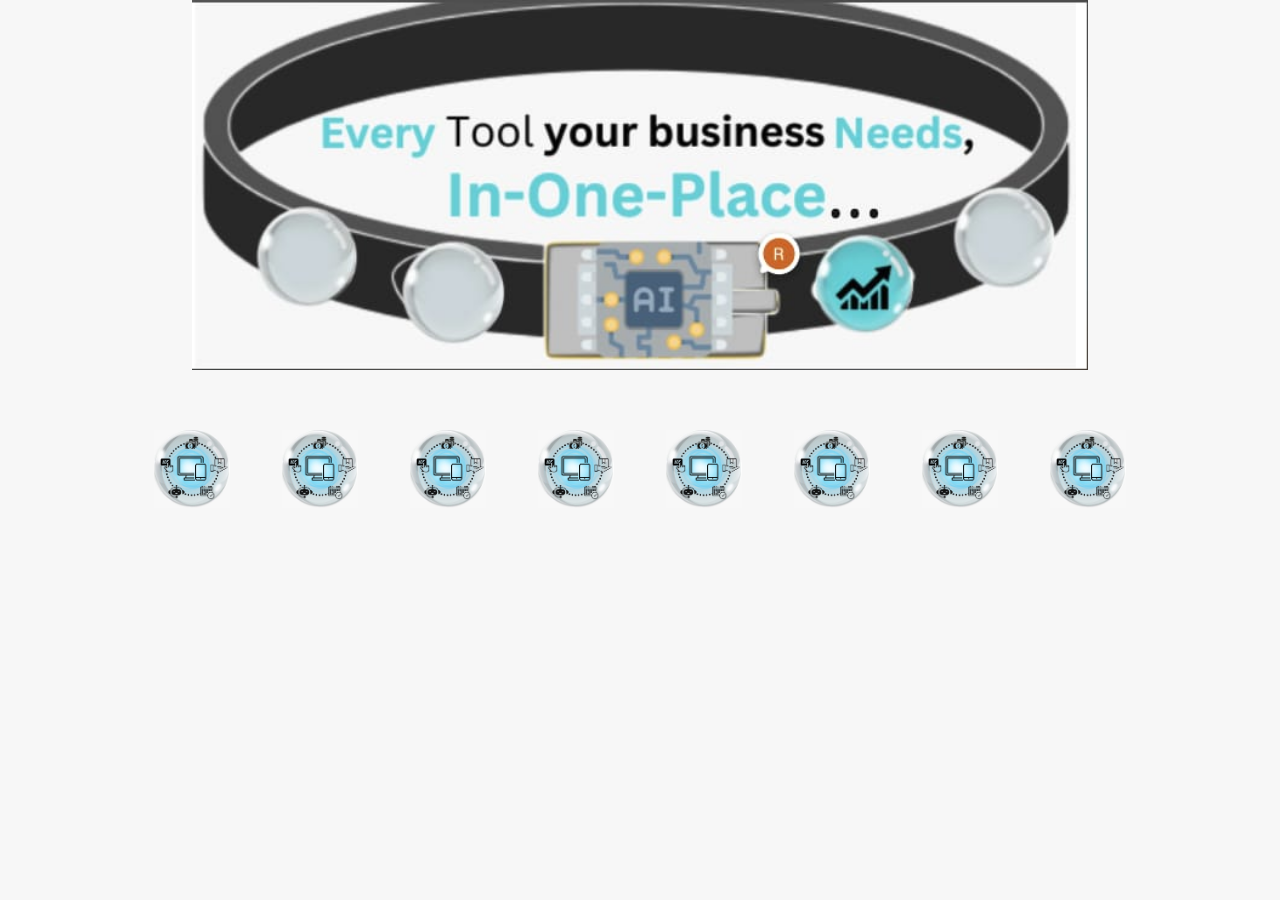
<file: Image postioning/index.html>
<!DOCTYPE html>
<html lang="en">
<head>
    <meta charset="UTF-8">
    <meta name="viewport" content="width=device-width, initial-scale=1.0">
    <link rel="stylesheet" href="style.css">
    <title>Document</title>
</head>
<body>
     
    <div class="main">
        
     <div class="img-belt">    
     <img src="Belt.jpeg" alt="Belt">
    </div>

    <div class="icon">
        <img src="Icon1.jpeg" id="icon1" alt="Icon">
        <img src="Icon1.jpeg" id="icon2" alt="Icon">
        <img src="Icon1.jpeg" id="icon3" alt="Icon">
        <img src="Icon1.jpeg" id="icon4" alt="Icon">
        <img src="Icon1.jpeg" id="icon5" alt="Icon">
        <img src="Icon1.jpeg" id="icon6" alt="Icon">
        <img src="Icon1.jpeg" id="icon7" alt="Icon">
        <img src="Icon1.jpeg" id="icon8"  alt="Icon">
    </div>

    </div>
    <script src="app.js" ></script>
</body>
</html>
</file>
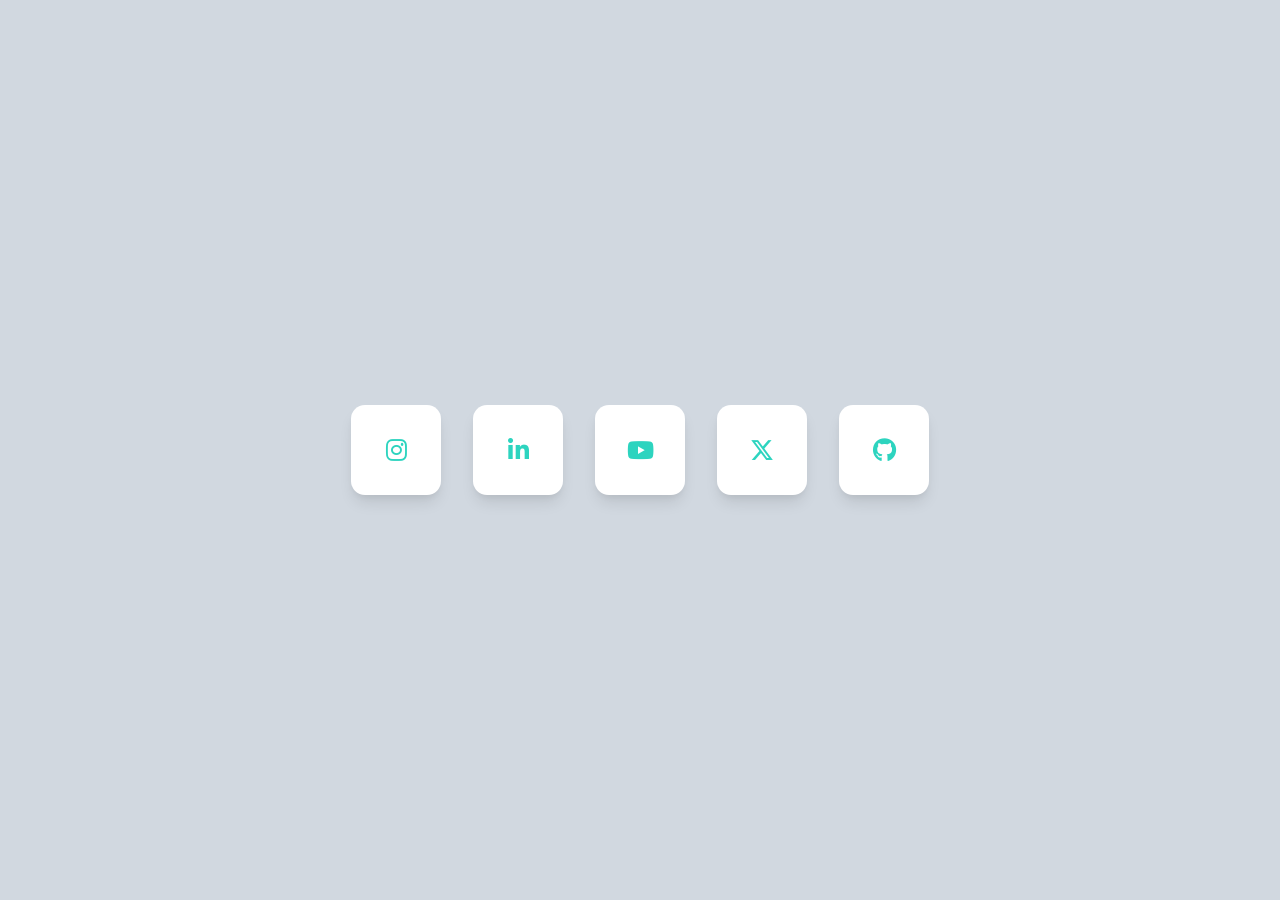
<file: Social Icons Hover Effect/index.html>
<!DOCTYPE html>
<html lang="en">
<head>
    <meta charset="UTF-8">
    <meta name="viewport" content="width=device-width, initial-scale=1.0">
    <title>Social Icons Hover Effects</title>
    <link rel="stylesheet" href="style.css">
    <link rel="stylesheet" href="https://cdnjs.cloudflare.com/ajax/libs/font-awesome/6.5.2/css/all.min.css" />
</head>
<body>
     
      <div class="wrapper">
       <a href="#" class="icon"><i class="fa-brands fa-instagram"></i></a>
       <a href="#" class="icon"><i class="fa-brands fa-linkedin-in"></i></a>
       <a href="#" class="icon"><i class="fa-brands fa-youtube"></i></a>
       <a href="#" class="icon"><i class="fa-brands fa-x-twitter"></i></a>
       <a href="#" class="icon"><i class="fa-brands fa-github"></i></a>
      </div>

</body>
</html>
</file>
<file: Image postioning/style.css>
body{
    margin: 0;
    padding: 0;
    box-sizing: border-box;
    background-color: #f7f7f7;
}
.img-belt{
    display: flex;
    justify-content: center;
}
.img-belt img{
    width: 70%;
    height: 50%;
    border: none;
}
.main{
    position: relative;
}

.icon{
    position: relative;
    display: flex;
    flex-wrap: wrap;
    justify-content: center;
    gap: 4%;
    margin-top: 60px;
}
.icon img{
     height: auto;
     width: 6%; 
}

.icon #icon1:hover{
    transform: scale(1.2);
    cursor: pointer;
    content: url('hover-icon1.jpeg');
}

.icon #icon2:hover{
    transform: scale(1.2);
    cursor: pointer;
    content: url('hover-icon1.jpeg');
}

.icon #icon3:hover{
    transform: scale(1.2);
    cursor: pointer;
    content: url('hover-icon1.jpeg');
}

.icon #icon3:hover{
    transform: scale(1.2);
    cursor: pointer;
    content: url('hover-icon1.jpeg');
}

.icon #icon4:hover{
    transform: scale(1.2);
    cursor: pointer;
    content: url('hover-icon1.jpeg');
}

.icon #icon5:hover{
    transform: scale(1.2);
    cursor: pointer;
    content: url('hover-icon1.jpeg');
}

.icon #icon6:hover{
    transform: scale(1.2);
    cursor: pointer;
    content: url('hover-icon1.jpeg');
}

.icon #icon7:hover{
    transform: scale(1.2);
    cursor: pointer;
    content: url('hover-icon1.jpeg');
}

.icon #icon8:hover{
    transform: scale(1.2);
    cursor: pointer;
    content: url('hover-icon1.jpeg');
}
</file>
<file: Social Icons Hover Effect/style.css>
*,
*::before,
*::after {
  margin: 0;
  padding: 0;
  box-sizing: border-box;
}

body {
  height: 100vh;
  /* background-color: hsla(209 70% 3% / 100%);  */ /* For dark theme */
  background-color: hsl(214, 20%, 85%);
  display: flex;
  justify-content: center;
  align-items: center;
}

.wrapper {
  display: flex;
  justify-content: center;
  align-items: center;
  gap: 2rem;
}

.icon {
  text-decoration: none;
  width: 5.625rem;
  height: 5.625rem;
  border-radius: 14px;
  /* background-color: hsla(209 20% 70% / 20%); */ /* For dark theme */
  background-color: #fff;
  display: flex;
  justify-content: center;
  align-items: center;
  overflow: hidden;
  position: relative;
  box-shadow: rgba(0, 0, 0, 0.1) 0px 10px 15px -3px,
    rgba(0, 0, 0, 0.05) 0px 4px 6px -2px;
}

.icon > i {
  color: #2dd4bf;
  font-size: 1.5rem;
  transition: all 0.2s;
}

.icon:hover > i {
  scale: 1.2;
  color: #f1f1f1;
}

.icon:before {
  background: var(--color);
  content: "";
  position: absolute;
  width: 130%;
  height: 130%;
  left: -110%;
  top: 80%;
  transform: rotate(45deg);
}

.icon:hover:before {
  animation: slide 2s forwards;
}

@keyframes slide {
  50% {
    left: 10%;
    top: -40%;
  }

  100% {
    left: -15%;
    top: -15%;
  }
}

.icon:has(.fa-instagram) {
  --color: linear-gradient(45deg, #f9ce34, #ee2a7b, #6228d7);
}
.icon:has(.fa-linkedin-in) {
  --color: #0077b5;
}
.icon:has(.fa-youtube) {
  --color: #ff0000;
}
.icon:has(.fa-x-twitter) {
  --color: #1da1f2;
}
.icon:has(.fa-github) {
  --color: #333;
}
</file>
